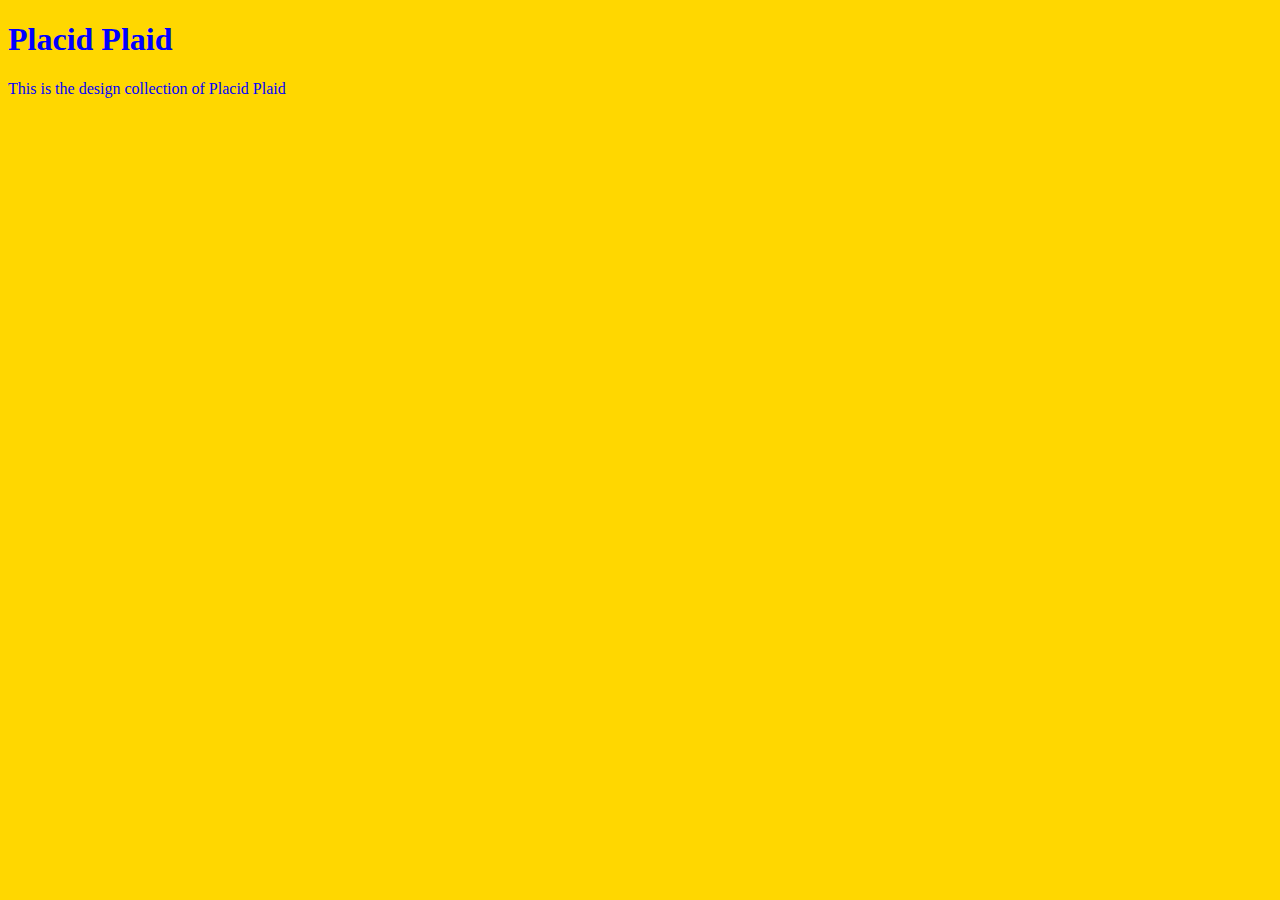
<file: Unit_1/index.html>
<!doctype html>
<html>
<head> <link rel="stylesheet" type="text/css" href="css/style.css"> </head>
<Placid Plaid>
<body>
	<h1> Placid Plaid</h1>
	<p> This is the design collection of Placid Plaid</p>
	</body>
</file>
<file: Unit_1/css/style.css>
body { 
	background-color: gold;
	}
h1, p {
		color: blue;
	}
</file>
